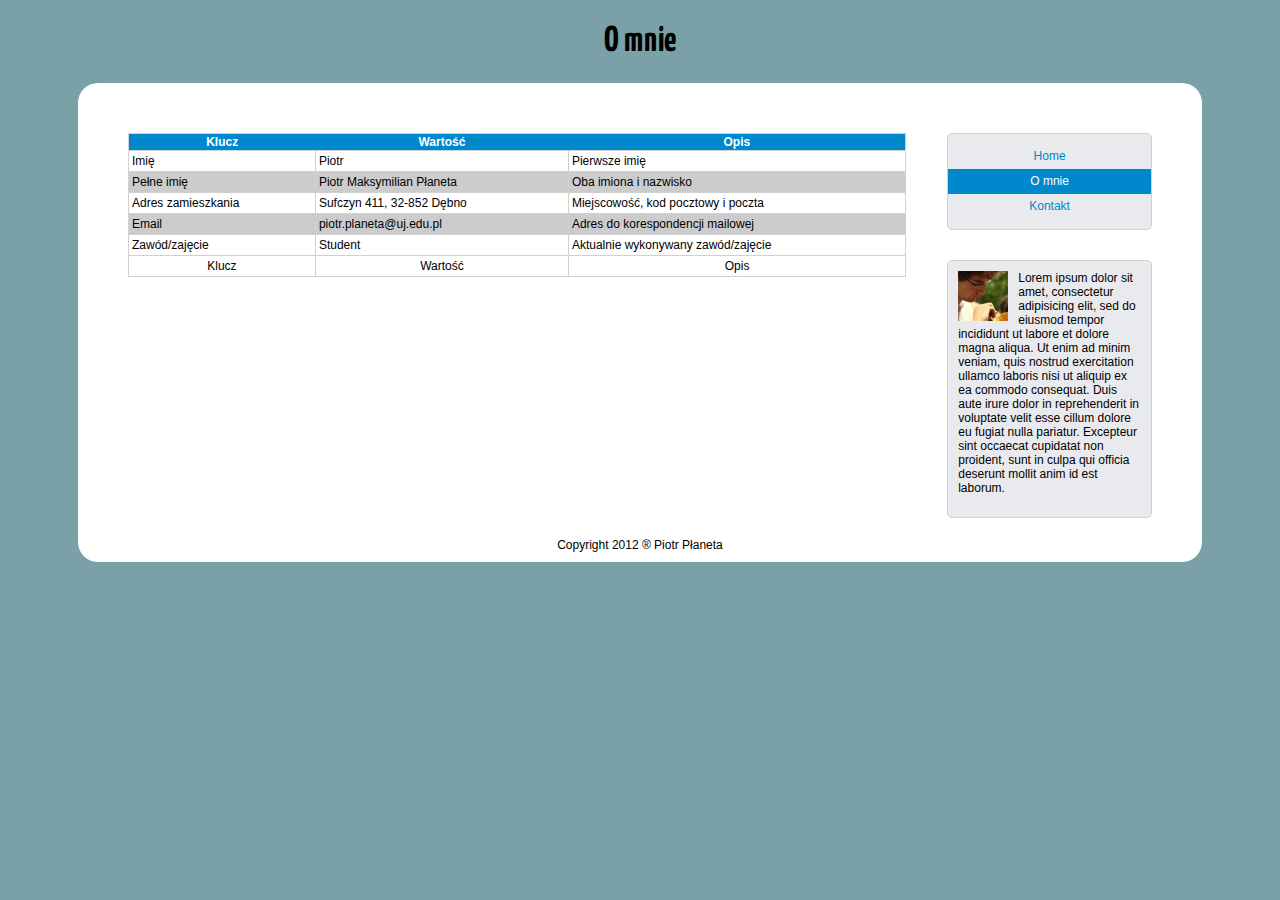
<file: about_me.html>
<!DOCTYPE html>
<html lang="pl">
	<head>
		<meta charset="utf-8">
		<title>O mnie</title>
		<link href='http://fonts.googleapis.com/css?family=Yanone+Kaffeesatz:200' rel='stylesheet' type='text/css'>
		<link rel="stylesheet" href="css/application.css" />
	</head>
	<body>	
		<header>
			<h1>O mnie</h1>
		</header>
		<div id="container">
			<section>
				<table>
					<thead>
						<tr>
							<th scope="col">Klucz</th>
							<th scope="col">Wartość</th>
							<th scope="col">Opis</th>
						</tr>
					</thead>
					<tbody>
						<tr>
							<td>Imię</td>
							<td>Piotr</td>
							<td>Pierwsze imię</td>
						</tr>
						<tr>
							<td>Pełne imię</td>
							<td>Piotr Maksymilian Płaneta</td>
							<td>Oba imiona i nazwisko</td>
						</tr>
						<tr>
							<td>Adres zamieszkania</td>
							<td>Sufczyn 411, 32-852 Dębno</td>
							<td>Miejscowość, kod pocztowy i poczta</td>
						</tr>
						<tr>
							<td>Email</td>
							<td>piotr.planeta@uj.edu.pl</td>
							<td>Adres do korespondencji mailowej</td>
						</tr>
						<tr>
							<td>Zawód/zajęcie</td>
							<td>Student</td>
							<td>Aktualnie wykonywany zawód/zajęcie</td>
						</tr>
					</tbody>
					<tfoot>
						<tr>
							<td>Klucz</td>
							<td>Wartość</td>
							<td>Opis</td>
						</tr>
					</tfoot>
				</table>
			</section>

			<div id="sidebar">
				<nav>
					<ul>
						<li><a href="index.html">Home</a></li>
						<li><a class="active" href="about_me.html">O mnie</a></li>
						<li><a href="contact.html">Kontakt</a></li>
					</ul>
				</nav>

				<aside>
					<img src="images/me.jpeg" alt="me">
					<p>Lorem ipsum dolor sit amet, consectetur adipisicing elit, sed do eiusmod tempor incididunt ut labore et dolore magna aliqua. Ut enim ad minim veniam, quis nostrud exercitation ullamco laboris nisi ut aliquip ex ea commodo consequat. Duis aute irure dolor in reprehenderit in voluptate velit esse cillum dolore eu fugiat nulla pariatur. Excepteur sint occaecat cupidatat non proident, sunt in culpa qui officia deserunt mollit anim id est laborum.</p>
					<div class="clear"></div>
				</aside>
			</div>
			

			<footer>
				Copyright 2012 ® Piotr Płaneta
			</footer>
		</div>
	</body>
</html>
</file>
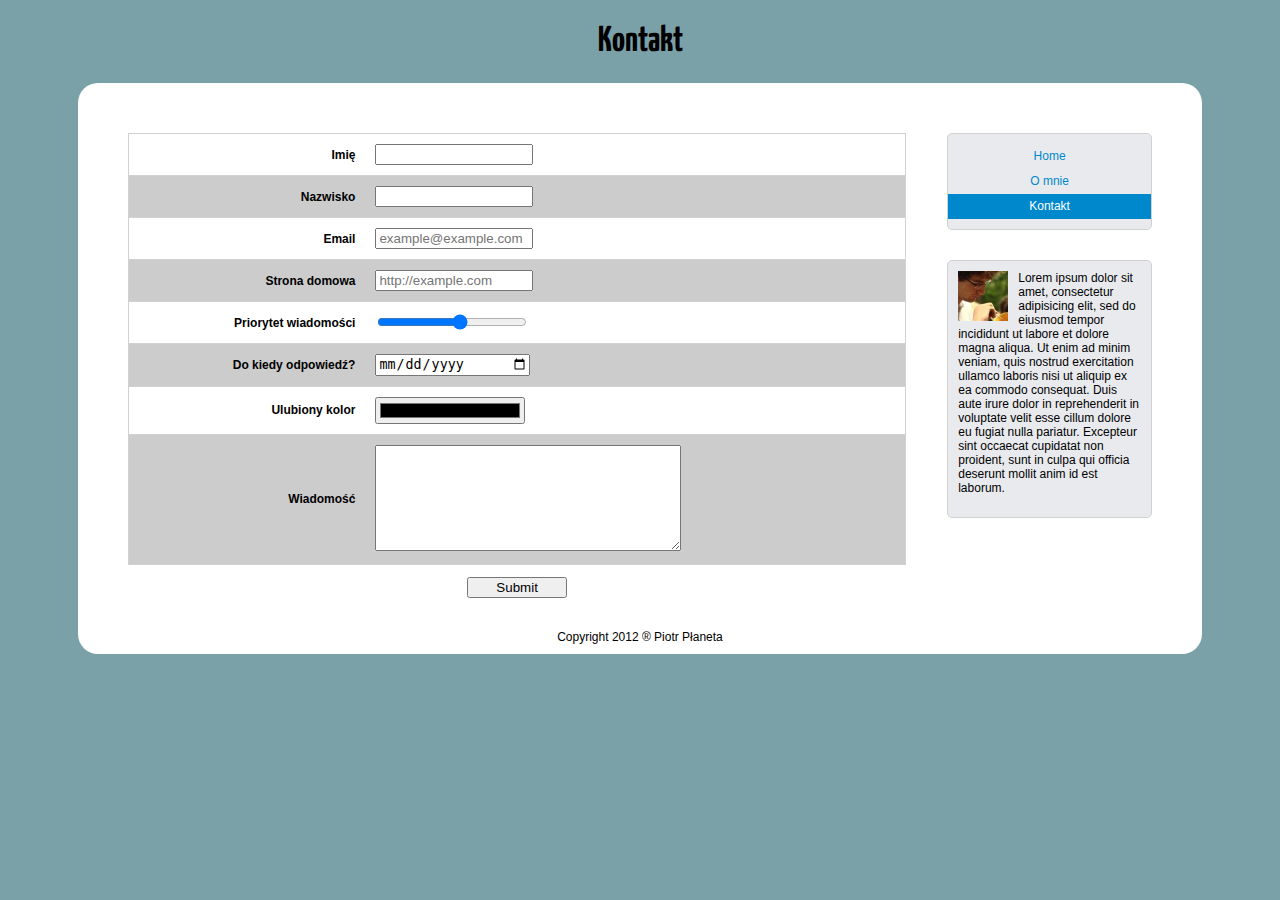
<file: contact.html>
<!DOCTYPE html>
<html lang="pl">
	<head>
		<meta charset="utf-8">
		<title>Kontakt</title>
		<link href='http://fonts.googleapis.com/css?family=Yanone+Kaffeesatz:200' rel='stylesheet' type='text/css'>
		<link rel="stylesheet" href="css/application.css" />
	</head>
	<body>	
		<header>
			<h1>Kontakt</h1>
		</header>
		<div id="container">
			<section>
				<form>
					<table id="contact">
						<tr>
							<td class="align_right">Imię</td>
							<td><input name="name" type="text" required></td>
						</tr>
						<tr>
							<td class="align_right">Nazwisko</td>
							<td><input name="name" type="text" required></td>
						</tr>
						<tr>
							<td class="align_right">Email</td>
							<td><input name="email" type="email" required placeholder="example@example.com" /></td>
						</tr>
						<tr>
							<td class="align_right">Strona domowa</td>
							<td><input name="url" type="url" placeholder="http://example.com"/></td>
						</tr>
						<tr>
							<td class="align_right">Priorytet wiadomości</td>
							<td><input name="amount" type="range" min="1" max="10"></td>
						</tr>
						<tr>
							<td class="align_right">Do kiedy odpowiedź?</td>
							<td><input name="date" type="date"></td>
						</tr>
						<tr>
							<td class="align_right">Ulubiony kolor</td>
							<td><input name="color" type="color"></td>
						</tr>
						<tr>
							<td class="align_right">Wiadomość</td>
							<td><textarea></textarea></td>
						</tr>
					</table>
					<p class="center">
						<input id="submit" type="submit" />
					</p>
				</form>
			</section>

			<div id="sidebar">
				<nav>
					<ul>
						<li><a href="index.html">Home</a></li>
						<li><a href="about_me.html">O mnie</a></li>
						<li><a class="active" href="contact.html">Kontakt</a></li>
					</ul>
				</nav>

				<aside>
					<img src="images/me.jpeg" alt="me">
					<p>Lorem ipsum dolor sit amet, consectetur adipisicing elit, sed do eiusmod tempor incididunt ut labore et dolore magna aliqua. Ut enim ad minim veniam, quis nostrud exercitation ullamco laboris nisi ut aliquip ex ea commodo consequat. Duis aute irure dolor in reprehenderit in voluptate velit esse cillum dolore eu fugiat nulla pariatur. Excepteur sint occaecat cupidatat non proident, sunt in culpa qui officia deserunt mollit anim id est laborum.</p>
					<div class="clear"></div>
				</aside>
			</div>
			

			<footer>
				Copyright 2012 ® Piotr Płaneta
			</footer>
		</div>
	</body>
</html>
</file>
<file: css/application.css>
body {
	margin: 0px;
	padding: 0px;
	background-color: #7ba1a8;
	font: 12px 'Lucida Grande',Arial,sans-serif;
}

header {
	font-family: 'Yanone Kaffeesatz', sans-serif;
	text-align: center;
}

header h1 {
	font-size: 36px;
}

div#container {
	width: 80%;
	margin: 0 auto;
	padding: 50px;
	background-color: #FFF;
	-webkit-border-radius: 20px;
	-moz-border-radius: 20px;
	border-radius: 20px;
}

section {
	float:left;
	width: 76%;
}

div#sidebar {
	float: right;
	width: 20%;
}

nav {
	padding-top: 10px;
	padding-bottom: 10px;
	background-color: #E9EAEE;
	line-height: 25px;
	border: 1px solid #D1D1D1;
	-webkit-border-radius: 5px;
	-moz-border-radius: 5px;
	border-radius: 5px;
}


nav ul {
	list-style: none;
	margin: 0px;
	padding: 0px;
}

nav ul li {
	margin: 0px;
	padding: 0px;
	text-align: center;
}

nav a {
	color: #0088CC;
	text-decoration: none;
	font-weight: normal;
	display: block;
}

nav a.active {
	color: #FFF;
	background-color: #0088CC
}

nav a.active:hover {
	color: #FFF;
	background-color: #0088CC;
}

nav a:hover {
	color: #000;
	background-color: #D1D1D1;
}

aside {
	padding-top: 10px;
	padding-bottom: 10px;
	margin-top:30px;
	background-color: #E9EAEE;
	border: 1px solid #D1D1D1;
	-webkit-border-radius: 5px;
	-moz-border-radius: 5px;
	border-radius: 5px;
}

aside img {
	margin-left: 10px;
	margin-right: 10px;
	float: left;
}

aside p {
	margin-top: 0px;
	padding: 10px;
	padding-top: 0px;
	padding-bottom: 0px;

}

div#clear {
	clear: both;
}

footer {
	clear: both;
	margin-bottom: -40px;
	padding-top: 20px;
	text-align: center;
}

#game {
	cursor: none;
}

table {
	width: 100%;
	border: 1px solid #D1D1D1;
	border-collapse: collapse;
}

table th {
	background-color: #0088CC;
	color: #FFF;
}

table tr {
	border: 1px solid #D1D1D1;
}

table tr:nth-child(even) {
	background: #CCC;
}

table td {
	border: 1px solid #D1D1D1;
	padding: 3px;
}

table tfoot td {
	text-align: center;
}

table#contact td {
	border: 0px;
	padding: 10px;
}

table#contact td.align_right {
	text-align: right;
	font-weight: bold;
}

textarea {
	width: 300px;
	height: 100px;
}

input {
	width: 150px;
}

p.center {
	text-align: center;
}

#submit {
	width: 100px;
}
</file>
